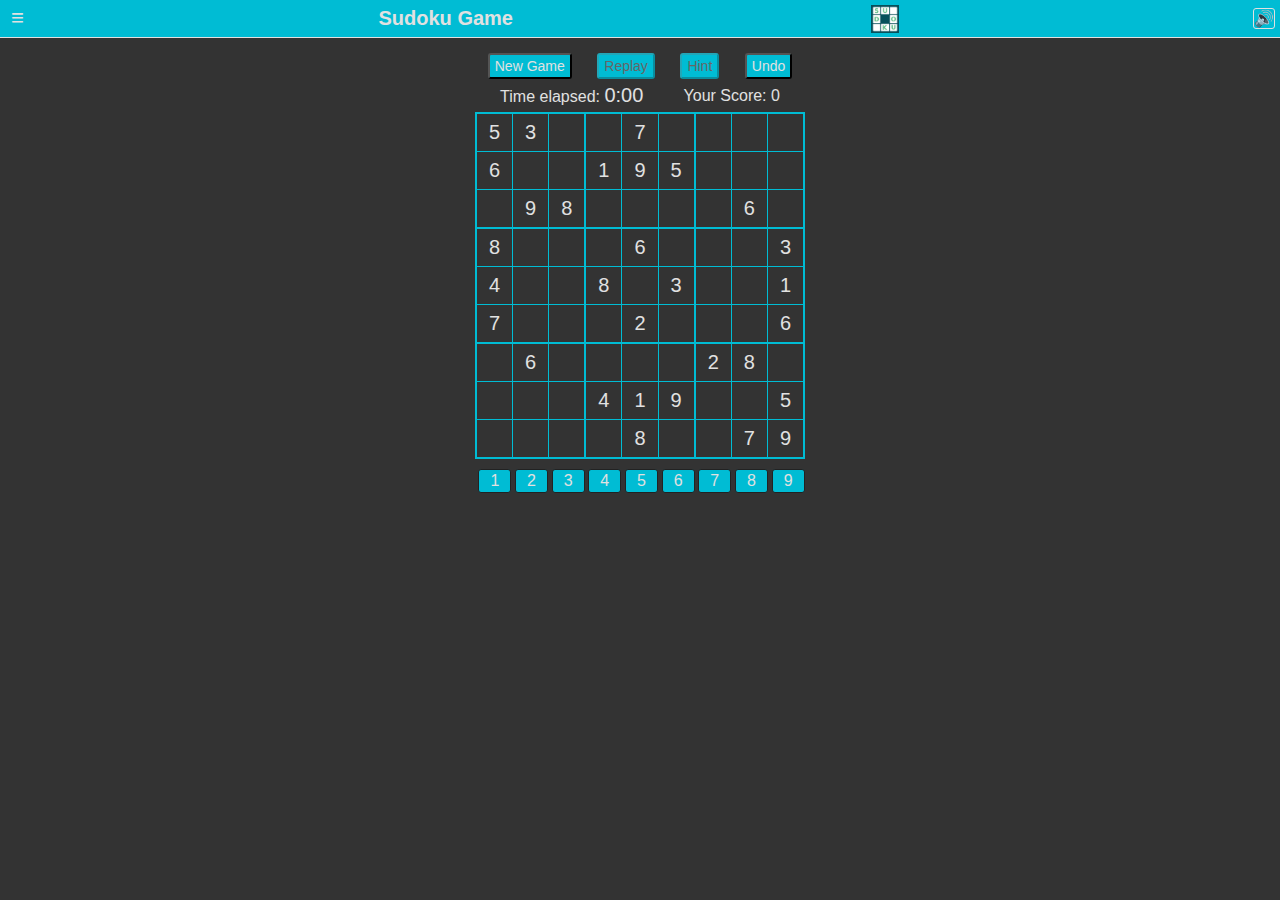
<file: public/index2.html>
<!DOCTYPE html>
<html lang="en">

<head>
	<meta charset="UTF-8" />
	<meta name="viewport" content="width=device-width, initial-scale=1.0" />
	<meta name="theme-color" content="#333" />
	<link rel="icon" href="./ico/favicon.ico" />
	<meta name="description" content="Sudoku 數抖庫 (version 1.7.5) Sudoku Game with vanilla javascript created by Tmax" />
	<link rel="manifest" href="./manifest.json" />
	<link rel="stylesheet" href="./css/styles.css" />
	<title>Sudoku Game</title>
</head>

<body>
	<div class="topBar">
		<div id="hamburger" onclick="toggleSidebar()">
			<div class="bar">≡</div>
		</div>
		<div class="sTitle" id="btnTitle" title="about">Sudoku Game</div> 
    <img id="logo" src="./ico/logo.png" title="autoSolving On" />
    <span id="speakerSwitch" title="audioOff">&#x1f50a;</span> </div>
	<div class="sidebar">
		<ul>
			<li onclick="displayHighScoreModal()">Score Board</li>
			<li onclick="themeToggle()" id="theme">LightTheme</li>
			<li onclick="openAboutModal()">About</li>
		</ul>
	</div>
	<div class="content">
		<div id="main">
			<!-- Add a modal for user input -->
			<div id="userInputModal" class="modal">
				<div class="modal-content"> <span class="close" onclick="closeModal()">&times;</span>
					<div id="userScore"> <strong>Congratulations!</strong>
						<br> <span>You've solved the Sudoku puzzle!</span>
						<br> <span id="score"></span>
						<div>
							<input type="text" id="user-name" placeholder="Enter your name" />
							<button onclick="submitScore()">Submit Score</button>
						</div>
					</div>
				</div>
			</div>
			<!-- Add a modal for high score display -->
			<div id="highScoreModal" class="modal">
				<div class="modal-content"> <span class="close" onclick="closeModal()">&times;</span>
					<div class="switch-container">
						<button class="switch-button active" id="btnWorldRankings">World Rankings</button>
						<button class="switch-button " id="btnUserScores">User Scores</button>
					</div>
					<!-- High scores and user names will be added here dynamically -->
					<div id="topScores">
						<h2>Top 3 Scores Board</h2>
						<div class="colDiv">
							<div>
								<h4>Easy Mode</h4>
								<ol id="easy-high-score-list" class="highScore"></ol>
							</div>
							<div>
								<h4>Medium Mode</h4>
								<ol id="medium-high-score-list" class="highScore"></ol>
							</div>
							<div>
								<h4>Hard Mode</h4>
								<ol id="hard-high-score-list" class="highScore"></ol>
							</div>
							<div>
								<h4>Expert Mode</h4>
								<ol id="expert-high-score-list" class="highScore"></ol>
							</div>
						</div>
					</div>
					<div id="userScores">
						<h2>Top 10 Scores Board</h2>
						<ol id="high-score-list" class="highScore"></ol>
					</div>
				</div>
			</div>
			<div id="newGameModal" class="modal">
				<div class="modal-content"> <span class="close" onclick="closeModal()">&times;</span>
					<h2>New Game</h2>
					<button onclick="startGame(12,25,'Easy')">Easy</button>
					<button onclick="startGame(26,35,'Medium')">Medium</button>
					<button onclick="startGame(36,55,'Hard')">Hard</button>
					<button onclick="startGame(56,65,'Expert')">Expert</button>
				</div>
			</div>
			<!-- Add a modal for About -->
			<div id="aboutModal" class="modal">
				<div class="modal-content"> <span class="close" onclick="closeModal()">&times;</span>
					<div class="rowDiv">
						<div class="rowDiv">
							<div>
								<span class="gameTitle">Sudoku Game</span><br>
								<span>version 1.4 ©2023</span>
							</div>
							<img src="./ico/android-icon-36x36.png" />
						</div>
						<a title="whatsApp Me" href="http://api.whatsapp.com/send?phone=60193639663&text=Hello!%20*Mr.%20Teh*%F0%9F%91%8B%0AI%20have%20a%20strong%20interest%20in%20the%20*Sudoku%20Game*%20and%20I%20would%20like%20to%20request%20the%20source%20code%20for%20the%20game.%0A%0ALooking%20forward%20to%20hearing%20from%20you%F0%9F%98%84" target="_blank">
							<svg version="1.1" xmlns="http://www.w3.org/2000/svg" viewBox="0 0 58 58" width="32px" height="32px">
								<g>
									<path style="fill:#2CB742;" d="M0,58l4.988-14.963C2.457,38.78,1,33.812,1,28.5C1,12.76,13.76,0,29.5,0S58,12.76,58,28.5
									S45.24,57,29.5,57c-4.789,0-9.299-1.187-13.26-3.273L0,58z" />
													<path style="fill:#FFFFFF;" d="M47.683,37.985c-1.316-2.487-6.169-5.331-6.169-5.331c-1.098-0.626-2.423-0.696-3.049,0.42
									c0,0-1.577,1.891-1.978,2.163c-1.832,1.241-3.529,1.193-5.242-0.52l-3.981-3.981l-3.981-3.981c-1.713-1.713-1.761-3.41-0.52-5.242
									c0.272-0.401,2.163-1.978,2.163-1.978c1.116-0.627,1.046-1.951,0.42-3.049c0,0-2.844-4.853-5.331-6.169
									c-1.058-0.56-2.357-0.364-3.203,0.482l-1.758,1.758c-5.577,5.577-2.831,11.873,2.746,17.45l5.097,5.097l5.097,5.097
									c5.577,5.577,11.873,8.323,17.45,2.746l1.758-1.758C48.048,40.341,48.243,39.042,47.683,37.985z" /> 
								</g>
							</svg>
						</a>
					</div>
					<hr>
					<div id="aboutContent" style="font-size: 14px;padding: 3px;"> </div>
				</div>
			</div>
			<div id="themeModal" class="modal">
				<div class="modal-content"> <span class="close" onclick="closeModal()">&times;</span>
					<div class="colDiv">
						<h2>Select Theme Color</h2>
						<select id="themeColorSelector"></select>
						<div class="rowDiv">
							<div class="colDiv" style="width:150px">
								<label for="backgroundColorPicker">Background Color </label><input type="color" class="themeColorModal" id="backgroundColorPicker">
								<label for="foregroundColorPicker">Foreground Color</label><input type="color" class="themeColorModal" id="foregroundColorPicker">
								<label for="themeColorPicker">Theme Color</label><input type="color" class="themeColorModal" id="themeColorPicker">
								<label for="theme-name">Theme Name</label><input type="text" id="theme-name" placeholder="Theme name" style="color:#333;background-color: #e1e1e1;"/>
							</div>
							<div class="colDiv" style="width:150px">
								<div id="testForeground" class="testBackground">Test 123</div>
								<div id="testTheme" class="testBackground">Test 123</div>
							</div>
						</div>
						<button id="saveButton">Save</button>
						
					</div>
				</div>
			</div>
			<div id="topDiv">
				<button onclick="startNewGame()">New Game</button>
				<button onclick="replayPuzzle()" id="btnReplay">Replay</button>
				<button onclick="showHint()" id="btnHint">Hint</button>
				<button onclick="undo()">Undo</button>
			</div>
			<div id="scoreBoard">
				<div>Time elapsed: <span id="timer">0:00</span></div>
				<div style="float: right"> Your Score: <span id="user-score">0</span> </div>
			</div>
			<div id="board">
				<table id="sudoku-grid"></table>
			</div>
			<div id="btndiv"></div>
		</div>
	</div>
	<script type="text/javascript" src="./js/appClass.js"></script>
</body>
</html>
</file>
<file: public/css/styles.css>
:root {
    --main-color: #333;
    --light-color:#e1e1e1;
    --theme-color:#558787;
  }
body{
    background: var(--main-color);
    font-family:'Segoe UI', Tahoma, Geneva, Verdana, sans-serif ;
    color: var(--light-color);
    -webkit-user-select: none;
    -moz-user-select: none;
    -ms-user-select: none;
    user-select: none;
    margin: 0;
    padding: 0;
    font-family: Arial, sans-serif;
}
body.dark {
    background-color: var(--main-color);
    color: var(--light-color);
}



/* Light Theme */
body.light {
    background-color: var(--light-color);
    color: var(--main-color);
    text-shadow: 0.5px 0.5px #5C6368CC;
}
.darkTheme {
    background-color: var(--main-color) !important;
    color: var(--light-color) !important;
}
.lightTheme {
    background-color: var(--light-color) !important;
    color: var(--main-color) !important;
    text-shadow: 0.5px 0.5px #5C6368CC;
}
.sidebar {
    height: 100%;
    width: 100vw;
    position: fixed;
    z-index: 1;
    top: 40px;
    left: -100vw;
    background-color: var(--main-color);
    overflow-x: hidden;
    transition: 0.3s;
}

.sidebar ul {
    list-style-type: none;
    padding: 0;
}

.sidebar li {
    text-decoration: none;
    padding: 10px 0;
    text-align: center;
    cursor: pointer;
}
.sidebar li:hover{
    background-color: var(--theme-color);
    color: var(--light-color);
}

#hamburger {
    margin-left: 5px;
    cursor: pointer;
}

.bar {
    width: 25px;
    height: 25px;
    background-color: var(--theme-color);
    color: var(--light-color);
    margin: 6px 0;
    transition: 0.4s;
    text-align: center;
    font-size: 22px;
    border-radius: 4px;
    /* border: 1px solid var(--light-color); */
    line-height: 1.1;
}
.bar:hover{
    background-color: #7eafaf;
    color: #fff;
}

.content {
    margin-left: 0;
    /* margin-top: 50px; */
    padding: 15px;
    transition: margin-left 0.3s;
}

#sudoku-grid, #sudoku-grid-hide{
    width: 100%;
    border-collapse: collapse;
    border: 1px solid black;
}

td {
    width: 50px;
    height: 35px;
    text-align: center;
    font-size: 20px;
    border: 1px solid var(--theme-color);
    border-width: 1px 0 0 1px;
    cursor: pointer;
}

/* Add a thicker border to the right and bottom of the 3x3 grid cells */
td:nth-child(3n) {
    border-right-width: 2px;
}

tr:nth-child(3n) td {
    border-bottom-width: 2px;
}
td:nth-child(3n+1) {
    border-left-width: 2px;
}

tr:nth-child(3n+1) td {
    border-top-width: 2px;
}
.sudoku-input {
    width: 70%;
    height: 70%;
    font-size: 20px;
    color:red;
    
  text-shadow: 0.5px 0.5px #5C6368CC;
    text-align: center;
    cursor: pointer;
    border-radius: 3px;
    -webkit-user-select: none;
    -moz-user-select: none;
    -ms-user-select: none;
    user-select: none;
}
input{
    border: none;
    width: 130px;
    background-color:transparent;
}
@media only screen and (max-width: 600px) {
    /* Adjust table cell dimensions and font size for smaller screens */
    td {
        width: 40px;
        height: 40px;
        font-size: 20px;
    }
}
#topDiv{
    display : flex ;
    justify-content : space-around ;
    align-items :center ;
    flex-direction: row;
    max-width: 330px;
    /* margin-top: 5px; */
}
button {
    font-size: 14px;
    padding: 3px 5px;
    background-color: var(--theme-color);
    border-radius: 3px;
    color: var(--light-color);
}
#timer {
    font-size: 20px;
    margin-top: 10px;
}
.sudoku-input.invalid {
    border: 2px solid red;
}
td.active {
    background-color: var(--light-color);
}
#board{
    display: flex;
    flex-direction: column;
    justify-content: space-around;
    align-items: center;
    max-width: 330px; /* Set a maximum width for the Sudoku grid */
    margin: 0 auto; /* Center the grid horizontally */
}
#btndiv{
    display: flex;
    flex-direction: row;
    justify-content: space-around;
    margin-top: 10px;
    visibility: hidden;
    width: 100%;
    
}
.btnNumber{
    flex-basis: calc(10% - 6px);
    border: 1px solid #222;
    background-color: var(--theme-color); 
    color:var(--light-color);
    text-align: center;
    cursor: pointer;
    border-radius: 3px;
    padding: 2px;
    margin-left: 3px;
    -webkit-user-select: none;
    -moz-user-select: none;
    -ms-user-select: none;
    user-select: none;
}
/* .btnNumber:hover{
    background-color: #007bff;
} */
td.active {
    background-color: var(--light-color);
    border: 2px solid #007bff; /* Highlight active cell */
}
.sudoku-input.correct {
    border: 2px solid #5cb85c; /* Green border for correct input */
}
.sudoku-input.invalid {
    border: 2px solid #d9534f; /* Red border for invalid input */
}
#instructions {
    margin-bottom: 10px;
}
.sudoku-input.fade-in {
    animation: fadeIn 1s ease-in-out;
}

@keyframes fadeIn {
    from {
        opacity: 0;
    }
    to {
        opacity: 1;
    }
    
}
@keyframes highlightWin {
    from {
        background-color: var(--main-color);
        border-radius: 60px;
    }
    to {
        background-color: var(--light-color); /* lite white background for highlight */
        border-radius: 0;
    }
}

.solving {
    animation: solving 1.5s ease-in-out infinite;
}
@keyframes solving {
    0%{
        /* opacity: 1; */
        background-color: #06505b; 
        /* background-image: url(../ico/android-icon-36x36-r.png); */
    }
    15%{
        background: linear-gradient(230deg, rgba(103,12,23,1) 0%, rgba(6,80,91,1) 1%, rgba(190,8,8,1) 100%, rgba(172,1,6,1) 100%);
    
    }
    45%{
        background: linear-gradient(50deg,  rgba(6,80,91,1) 0%,rgba(103,12,23,1) 1%, rgba(6,80,91,1) 100%, rgba(6,80,91,1) 100%);
    
    }
    60%{
        background: linear-gradient(50deg, rgba(103,12,23,1) 0%, rgba(6,80,91,1) 1%, rgba(190,8,8,1) 100%, rgba(172,1,6,1) 100%);
    
    }
    85%{
        background: linear-gradient(230deg,  rgba(6,80,91,1) 0%,rgba(103,12,23,1) 1%, rgba(6,80,91,1) 100%, rgba(6,80,91,1) 100%);
    
    }
    100% 
    {
            /* opacity: 0; */
        background-color: #be0808; 
        /* background-image: url(../ico/android-icon-36x36.png); */
    }
}
/* Add the animation to the class that triggers the highlight */
.sudoku-input.highlight-win {
    animation: highlightWin 2s ease-in-out infinite;
}

/* Styling for the modals */
.modal {
    display: none;
    position: fixed;
    z-index: 1;
    left: 0;
    top: 0;
    width: 100%;
    height: 100%;
    background-color: rgba(0, 0, 0, 0.7);
}

.modal-content {
    /* background-color: #192828;
    color: var(--light-color); */
    margin: 8% auto;
    padding: 20px;
    border: 1px solid #888;
    width: 80%;
    max-width: 400px;
    border-radius: 5px;
    position: relative;
    box-shadow: 3px 3px 10px #8888888c;
    
}

.close {
    position: absolute;
    top: 0;
    right: 0;
    padding: 10px;
    cursor: pointer;
}

/* Add styles for highlighted rows and columns */
.highlight-row ,.highlight-col{
    background-color: #3f3f3f; /* Example background color */
}
.highlight-row-light ,.highlight-col-light{
    background-color: #d0cdcd; /* Example background color */
}


.colDiv{
    display: flex;
    flex-direction: column;
    height:300px;
    overflow-y: auto;
}
.rowDiv{
    display: flex;
    flex-direction: row;
    align-items: center;
    justify-content: space-between;
    margin: 5px;
}
.topBar{
    display: flex;
    flex-direction: row;
    align-items: center;
    justify-content: space-between;
    background-color: var(--theme-color);
    color: var(--light-color);
    border-bottom: 1px solid var(--light-color);
}
#scoreBoard{
    display: flex;
    justify-content: space-around;
    align-items: center;
    margin: 5px;
    max-width: 330px;
}
#main{
    display: flex;
    justify-content: center;
    flex-direction: column;
    margin: auto;
    max-width: 330px;
}
#user-name{
    color:var(--light-color);
    border:1px solid var(--theme-color);
    padding: 3px;
}
.sTitle{
    font-size: 20px;
    font-weight: bold;
    margin-right: 10px;
}
.gameTitle{
    font-size: 20px;
    font-weight: bold;
    margin-right: 10px;
}
#btnTitle,#logo{
    cursor: pointer;
}
#logo{
    background-color: #06505b; 
    margin-right: 5px;
    width: 28px;
}

.scoreResult{
    margin-left: 5px;
    color:crimson;
}
.scoreName{
    margin-left: 5px;
}
li{
    margin-top: 2px;
}

.highScore li:hover{
    background-color: darkcyan;
}
.scoreBtn{
    cursor: pointer;
}
.scoreBtn:hover{
    background-color: darkolivegreen;
}
#userScore{
    line-height: 2;
}
#userScores{
    display: flex;
    flex-direction: column;
    justify-content: center;
    align-items: center;
    line-height: 1.6;
}
.switch-container {
    display: flex;
    justify-content: space-between;
    width: 200px;
    margin: 5px auto;
}

/* Style for the switch button */
.switch-button {
    padding: 6px 10px;
    text-align: center;
    text-decoration: none;
    display: inline-block;
    font-size: 12px;
    margin: 4px 2px;
    cursor: pointer;
    border-radius: 5px;
    background-color: #5C6368;
    border: 1px solid #89959f;
    color: #aea1a1;
}

/* Style for the active state of the switch button */
.switch-button.active {
    background-color: #2f4f4f;
    border: 1px solid aliceblue;
    color: var(--light-color);
}
  #speakerSwitch{
    border: 1px solid var(--light-color);
    border-radius: 3px;
    margin-right: 5px;
    background-color: var(--theme-color);
  }
  .themeColorModal{
    width:50px;
  }
  .testBackground{
    padding: 20px;
    text-align: center;
    margin-top: 10px;
  }
</file>
